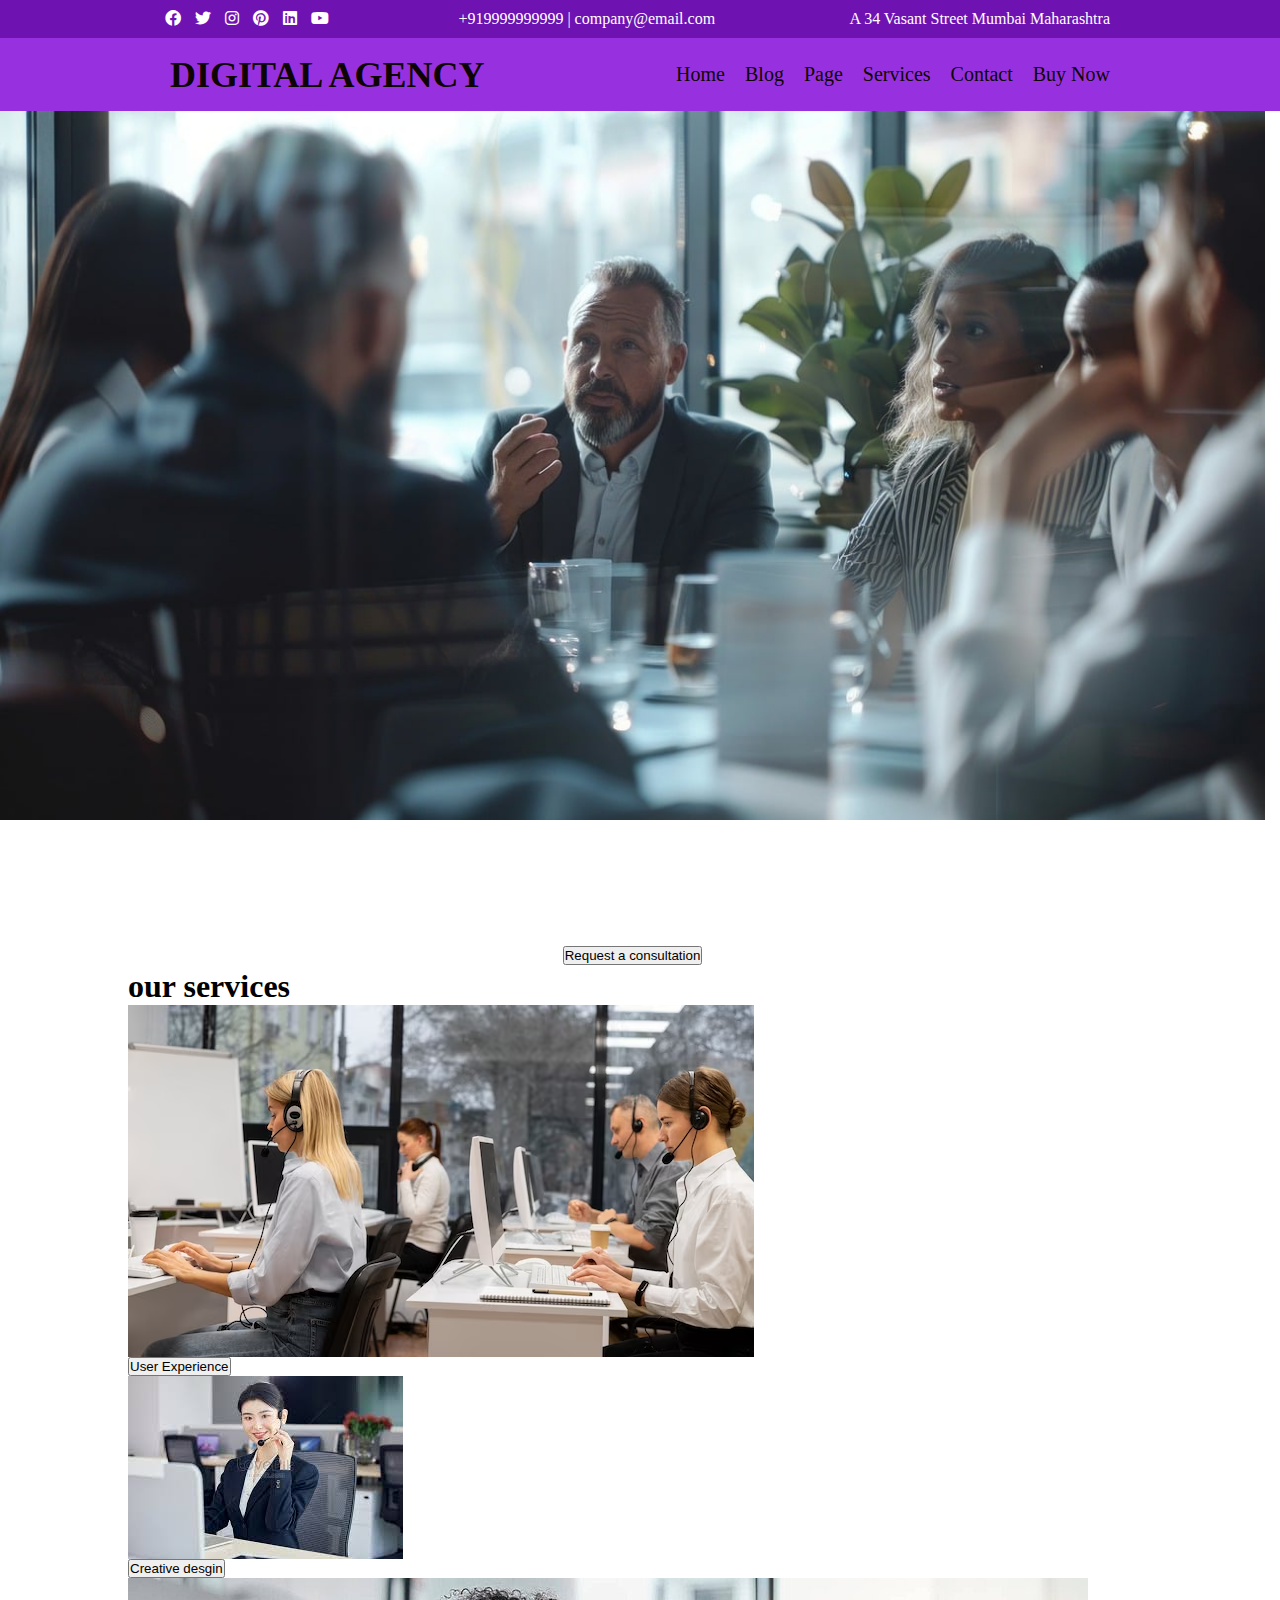
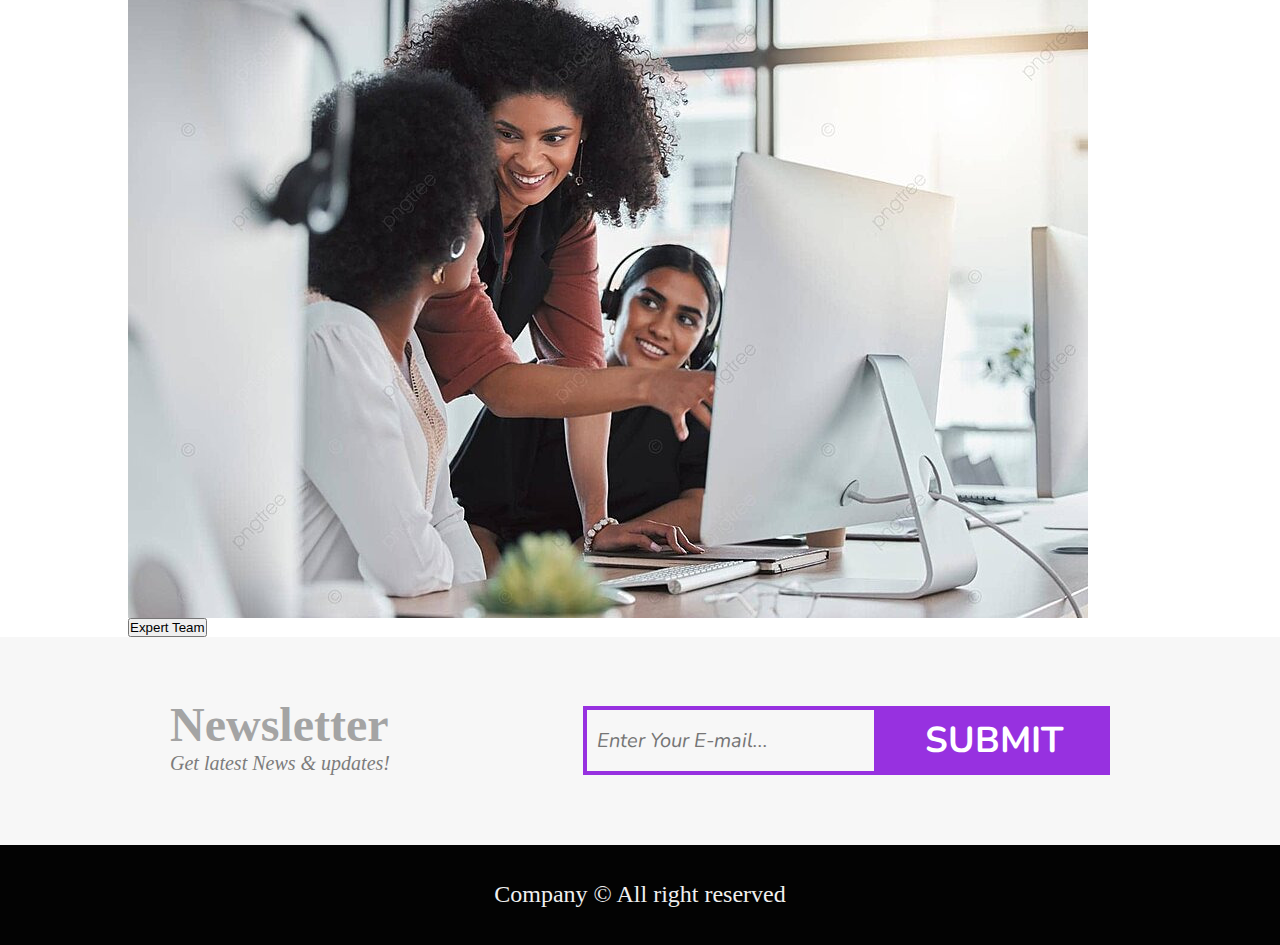
<file: Task_1_Landingpage/index.html>
<!DOCTYPE html>
<html lang="pt-br">

<head>
  <meta charset="UTF-8">
  <meta http-equiv="X-UA-Compatible" content="IE=edge">
  <meta name="viewport" content="width=device-width, initial-scale=1.0">
  <title> DIGITAL AGENCY</title>
  <link rel="preconnect" href="https://fonts.googleapis.com">
  <link rel="preconnect" href="https://fonts.gstatic.com" crossorigin>
  <link rel="stylesheet" href="https://cdnjs.cloudflare.com/ajax/libs/font-awesome/6.0.0-beta3/css/all.min.css">

  <link href="https://cdn.jsdelivr.net/npm/bootstrap@5.0.2/dist/css/bootstrap.min.css" rel="stylesheet"
    integrity="sha384-EVSTQN3/azprG1Anm3QDgpJLIm9Nao0Yz1ztcQTwFspd3yD65VohhpuuCOmLASjC" crossorigin="anonymous">
  <link href="https://fonts.googleapis.com/css2?family=Nunito:ital,wght@0,400;0,700;1,400&display=swap"
    rel="stylesheet">
  <link rel="preload" href="./css/style.css" as="style">
  <link rel="stylesheet" href="./css/style.css">
</head>

<body>
  <div class="superinfo-bg">
    <div class="superinfo">
      <div class="icons">
        <i class="fab fa-facebook"></i>
        <i class="fab fa-twitter"></i>
        <i class="fab fa-instagram"></i>
        <i class="fab fa-pinterest"></i>
        <i class="fab fa-linkedin"></i>
        <i class="fab fa-youtube"></i>
      </div>
      <a href="tel:+919999999999">+919999999999 | company@email.com</a>
      <p>A 34 Vasant Street Mumbai Maharashtra </p>
    </div>
  </div>

  <header>
    <div class="menu-bg">
      <div class="menu">
        <div class="menu-logo">
          <a href="#"> DIGITAL AGENCY</a>
        </div>
        <nav class="menu-nav">
          <ul>
            <li><a href="#Home">Home</a></li>
            <li><a href="#Blog">Blog</a></li>
            <li><a href="#Page">Page</a></li>
            <li><a href="#Services">Services</a></li>
            <li><a href="#Contact">Contact</a></li>
            <li><a href="#Buy">Buy Now</a></li>
          </ul>
        </nav>
      </div>
    </div>
  </header>

  <div class="card bg-dark text-black">
    <img src="img/bg.jpg" class="card-img" alt="...">
    <div class="card-img-overlay">
      <div class="info">
        <p>CREATIVE DIGITAL AGENCYTIVE DIGITAL AGENCY</p>
        <h4>Crafting compelling narratives through cutting-edge design and technology</h4>
        <h4>Empowering brands with innovative digital solutions.</h4>
        <button type="button" class=" btn btn-outline-danger">Request a consultation</button>

      </div>
    </div>
  </div>

  <section class="servies-style">
    <p class="service-title">our services</p>
    <div class="card-group">
      <div class="card">
        <img src="img/s1.jpg" class="card-img-top" alt="...">
        <div class="card-body">
          <button type="button" class="btn btn-outline-warning">User Experience</button>
        </div>
      </div>
      <div class="card">
        <img src="img/s2.jpg" class="card-img-top" alt="...">
        <div class="card-body">
          <button type="button" class="btn btn-outline-success">Creative desgin</button>
        </div>
      </div>
      <div class="card">
        <img src="img/s3.jpg" class="card-img-top" alt="...">
        <div class="card-body">
          <button type="button" class="btn btn-outline-danger">Expert Team</button>
        </div>
      </div>
    </div>
  </section>
  </section>

  <section class="newsletter">
    <div class="newsletter-infor">
      <h2>Newsletter</h2>
      <p>Get latest News & updates!</p>
    </div>
    <form class="newsletter-form">
      <input type="email" name="email" id="email" placeholder="Enter Your E-mail...">
      <button type="submit">Submit</button>
    </form>
  </section>

  <footer class="footer">
    <p>Company &#169; All right reserved</p>
  </footer>
</body>

</html>
</file>
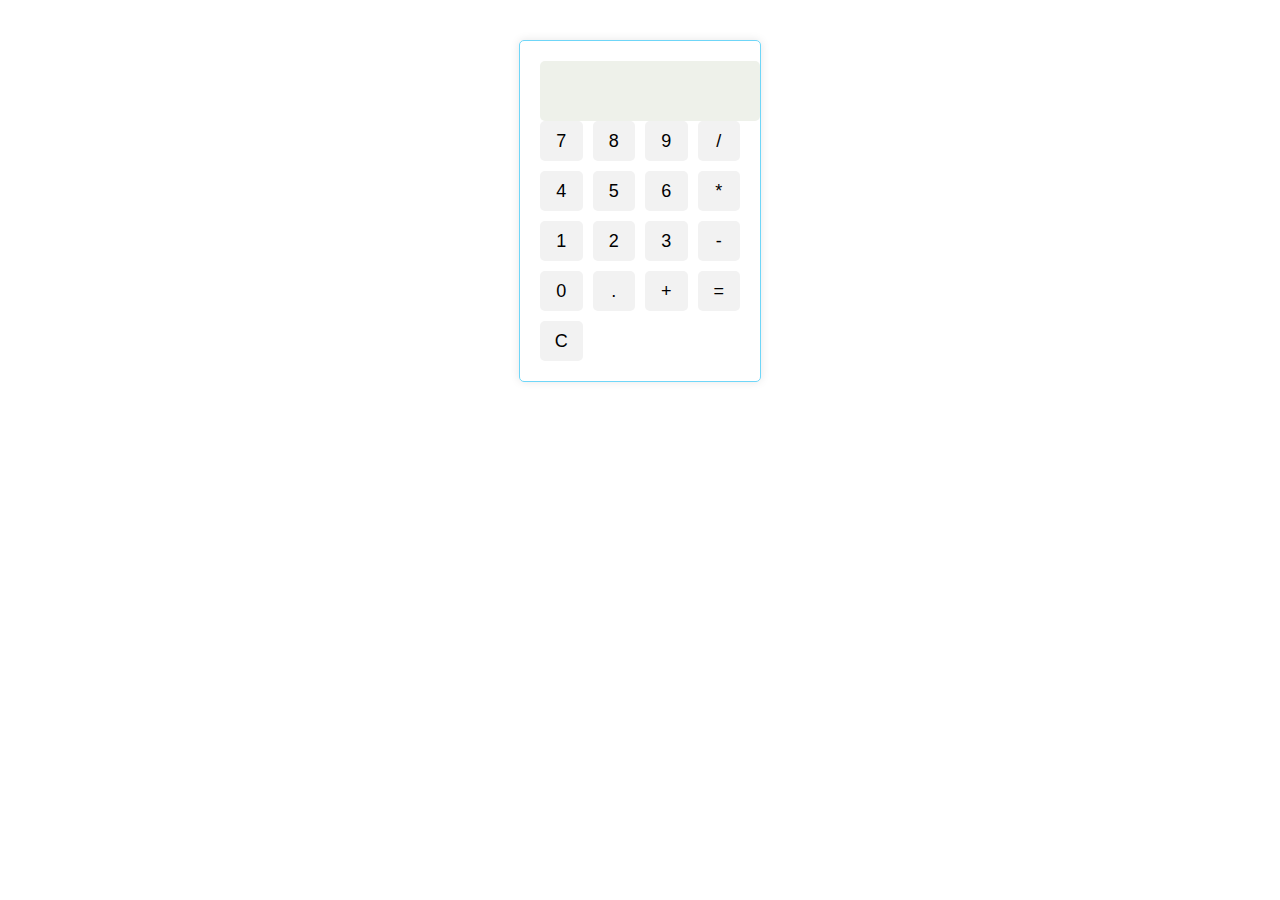
<file: Task_3_calculator/main.html>
<!DOCTYPE html>
<html lang="en">
<head>
    <meta charset="UTF-8">
    <meta name="viewport" content="width=device-width, initial-scale=1.0">
    <title>Calculator</title>
    <style>
        body {
            font-family: Arial, sans-serif;
        }
        .calculator {
            width: 200px;
            margin: 40px auto;
            padding: 20px;
            border: 1px solid #6fd6f8;
            border-radius: 5px;
            box-shadow: 0 0 10px rgba(0, 0, 0, 0.1);
        }
        .display {
            width: 100%;
            height: 40px;
            padding: 10px;
            padding-right: 10px;
            font-size: 24px;
            text-align: right;
            border: none;
            border-radius: 5px;
            background-color: #eef1ea;
        }
        .buttons {
            display: grid;
            grid-template-columns: repeat(4, 1fr);
            gap: 10px;
        }
        .button {
            width: 100%;
            height: 40px;
            padding: 10px;
            font-size: 18px;
            border: none;
            border-radius: 5px;
            background-color: #f2f2f2;
            cursor: pointer;
        }
        .button:hover {
            background-color: #f12424;
        }
    </style>
</head>
<body>
    <div class="calculator">
        <input type="text" class="display" id="display" readonly>
        <div class="buttons">
            <button class="button" value="7">7</button>
            <button class="button" value="8">8</button>
            <button class="button" value="9">9</button>
            <button class="button" value="/">/</button>
            <button class="button" value="4">4</button>
            <button class="button" value="5">5</button>
            <button class="button" value="6">6</button>
            <button class="button" value="*">*</button>
            <button class="button" value="1">1</button>
            <button class="button" value="2">2</button>
            <button class="button" value="3">3</button>
            <button class="button" value="-">-</button>
            <button class="button" value="0">0</button>
            <button class="button" value=".">.</button>
            <button class="button" value="+">+</button>
            <button class="button" value="=">=</button>
            <button class="button" value="C">C</button>
        </div>
    </div>

    <script>
        const display = document.getElementById('display');
        let currentOperand = '';
        let previousOperand = '';
        let operation = null;

        document.querySelectorAll('.button').forEach(button => {
            button.addEventListener('click', () => {
                const value = button.getAttribute('value');

                if (value === 'C') {
                    clear();
                } else if (value === '=') {
                    calculate();
                } else if (value === '+' || value === '-' || value === '*' || value === '/') {
                    setOperation(value);
                } else {
                    appendNumber(value);
                }
            });
        });

        function appendNumber(number) {
            if (number === '.' && currentOperand.includes('.')) return;
            currentOperand += number;
            display.value = currentOperand;
        }

        function setOperation(operator) {
            if (currentOperand === '') return;
            if (previousOperand !== '') calculate();
            operation = operator;
            previousOperand = currentOperand;
            currentOperand = '';
            display.value = previousOperand + ' ' + operator;
        }

        function calculate() {
            let resultValue;
            const prev = parseFloat(previousOperand);
            const curr = parseFloat(currentOperand);

            switch (operation) {
                case '+':
                    resultValue = prev + curr;
                    break;
                case '-':
                    resultValue = prev - curr;
                    break;
                case '*':
                    resultValue = prev * curr;
                    break;
                case '/':
                    resultValue = prev / curr;
                    break;
                default:
                    return;
            }

            currentOperand = resultValue;
            operation = null;
            previousOperand = '';
            display.value = currentOperand;
        }

        function clear() {
            currentOperand = '';
            previousOperand = '';
            operation = null;
            display.value = '';
        }
    </script>
</body>
</html>
</file>
<file: Task_1_Landingpage/css/style.css>
@import './global/reset.css';
@import './parts/superinfor.css';
@import './parts/menu.css';
@import './parts/newsletter.css';

.icons i {
    margin: 0 5px;
}
.card .card-img-overlay {
    width: 100%;
    height: 100%;
    display: flex;
    flex-direction: column;
    justify-content: center;
}

.card .info {
    color: white;
    text-align: center;
    position: relative;
    font-size: 32px;
    font-weight: 900;
};

.btnx {
    size: 2330px;
}
.servies-style {
    
    width: 80%;
    position:relative;
    left: 10%;
}
.service-title {
    color: black;
    font-size: 32px;
    font-weight: 900;
}

.card {
    margin-right: 15px;
}

.card:last-child {
    margin-right: 0;
}
</file>
